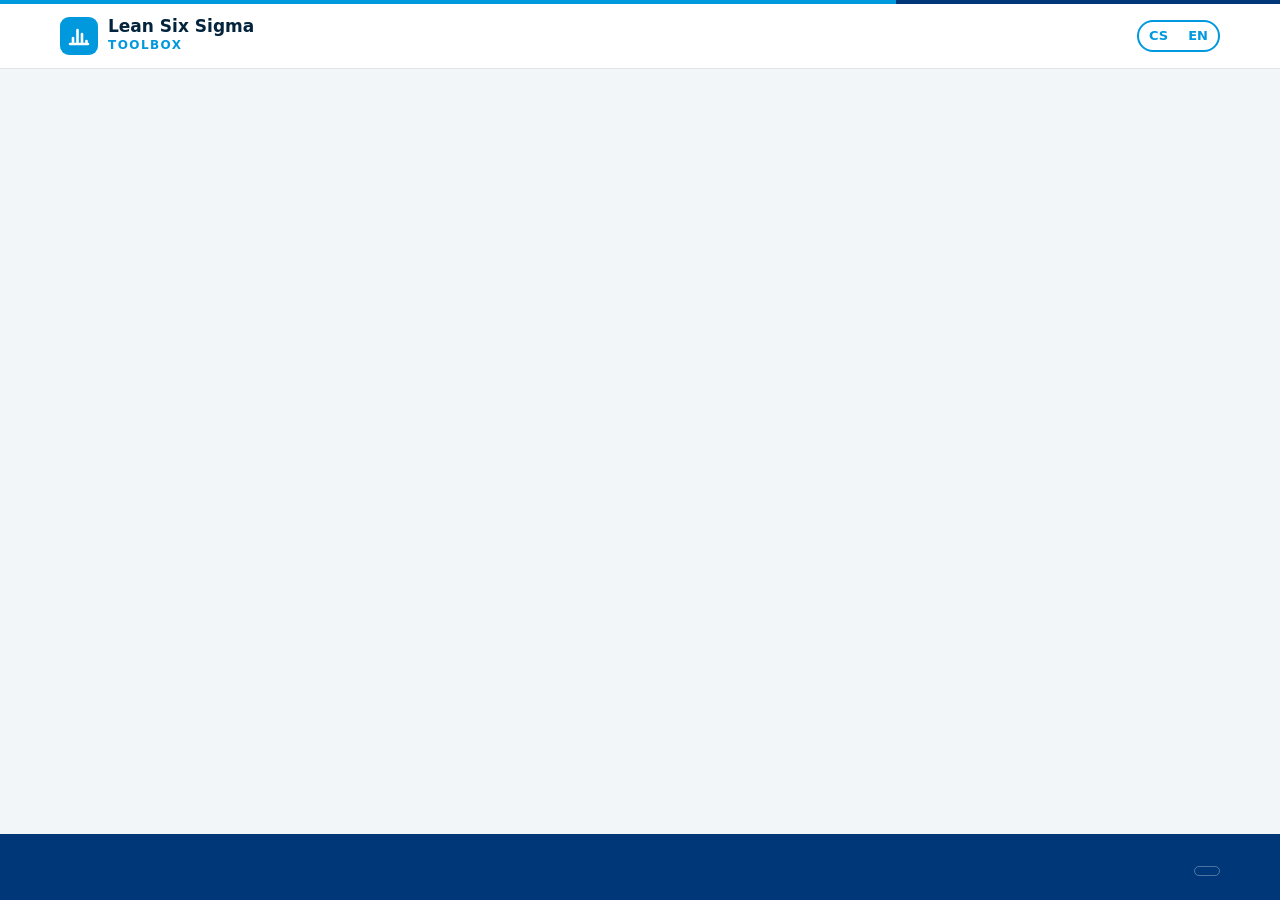
<file: toolbox/app.html>
<!DOCTYPE html>
<html lang="cs">
<head>
<meta charset="UTF-8">
<meta name="viewport" content="width=device-width,initial-scale=1,viewport-fit=cover">
<meta name="theme-color" content="#003778">
<meta name="description" content="Lean Six Sigma Toolbox – interaktivní vzdělávací sada nástrojů Lean a Six Sigma (CS/EN).">
<title>Lean Six Sigma Toolbox</title>
<link rel="icon" href="data:image/svg+xml,%3Csvg xmlns='http://www.w3.org/2000/svg' viewBox='0 0 48 48'%3E%3Crect width='48' height='48' rx='10' fill='%230099DE'/%3E%3Cpath d='M10 34h28M14 34V22M22 34V14M30 34V18M38 34V26' stroke='white' stroke-width='4' stroke-linecap='round'/%3E%3C/svg%3E">
<style>
/*FONTS*/
:root{
  --blue:#0099DE;--blue-d:#0077B3;--navy:#003778;--ink:#03243C;--muted:#5A6B7B;--line:#DCE4EC;
  --bg:#F3F6F9;--card:#FFFFFF;--soft:#E9F5FC;--yellow:#FFD25C;--red:#D7263D;--orange:#E8730C;--green:#2E9E5B;
  --shadow:0 1px 2px rgba(3,36,60,.06),0 8px 24px rgba(3,36,60,.07);
  --font:'Knauf Screen',system-ui,-apple-system,'Segoe UI',Roboto,Arial,sans-serif;
  --head:'Knauf Screen Head','Knauf Screen',system-ui,sans-serif;
  --r:14px;
}
@media (prefers-color-scheme:dark){:root:not([data-theme="light"]){
  --ink:#E6EEF5;--muted:#9AB0C3;--line:#23384C;--bg:#0B1722;--card:#11212F;--soft:#0F2E44;--shadow:0 1px 2px rgba(0,0,0,.3),0 8px 24px rgba(0,0,0,.25);
}}
:root[data-theme="dark"]{--ink:#E6EEF5;--muted:#9AB0C3;--line:#23384C;--bg:#0B1722;--card:#11212F;--soft:#0F2E44;--shadow:0 1px 2px rgba(0,0,0,.3),0 8px 24px rgba(0,0,0,.25)}
*{box-sizing:border-box}
html{-webkit-text-size-adjust:100%}
body{margin:0;background:var(--bg);color:var(--ink);font:16px/1.55 var(--font);min-height:100vh;display:flex;flex-direction:column}
h1,h2,h3,h4{font-family:var(--head);font-weight:700;line-height:1.15;margin:0 0 .5em;letter-spacing:-.01em}
a{color:var(--blue)}
button,input,select,textarea{font:inherit;color:inherit}
.wrap{max-width:1200px;margin:0 auto;padding:0 20px}
@media (max-width:600px){.wrap{padding:0 16px}}

/* Header */
.top{background:var(--card);border-bottom:1px solid var(--line);position:sticky;top:0;z-index:20}
.top::before{content:"";display:block;height:4px;background:linear-gradient(90deg,var(--blue) 0 70%,var(--navy) 70%)}
.bar{display:flex;align-items:center;gap:18px;height:64px}
.brand{display:flex;align-items:center;gap:10px;text-decoration:none;color:var(--ink);flex-shrink:0}
.brand .mk{width:38px;height:38px;border-radius:9px;background:var(--blue);display:grid;place-items:center}
.brand b{font-family:var(--head);display:block;font-size:17px;line-height:1.05}
.brand small{display:block;color:var(--blue);font-weight:700;font-size:12px;letter-spacing:.12em;text-transform:uppercase}
nav.main{display:flex;gap:2px;margin-left:auto}
nav.main a{text-decoration:none;color:var(--ink);padding:8px 12px;border-radius:8px;font-weight:700;font-size:15px;white-space:nowrap}
nav.main a:hover{background:var(--soft)}
nav.main a.on{color:var(--blue);background:var(--soft)}
.lang{display:flex;border:2px solid var(--blue);border-radius:99px;overflow:hidden;flex-shrink:0}
.lang button{border:0;background:none;padding:4px 10px;font-weight:700;font-size:13px;cursor:pointer;color:var(--blue)}
.lang button.on{background:var(--blue);color:#fff}
.burger{display:none;border:0;background:none;padding:8px;margin-left:auto;cursor:pointer;color:var(--ink)}
@media (max-width:900px){
  .burger{display:block}
  nav.main{position:absolute;left:0;right:0;top:68px;background:var(--card);flex-direction:column;padding:8px 16px 16px;border-bottom:1px solid var(--line);display:none;box-shadow:var(--shadow)}
  nav.main.open{display:flex}
  nav.main a{padding:12px}
  .lang{margin-left:0}
}

/* Hero */
.hero{background:var(--blue);color:#fff;position:relative;overflow:hidden}
.hero::after{content:"";position:absolute;right:-8%;top:0;bottom:0;width:46%;background:var(--navy);transform:skewX(-18deg);transform-origin:top}
.hero .wrap{position:relative;z-index:1;padding-top:52px;padding-bottom:56px;display:grid;grid-template-columns:1.2fr 1fr;gap:40px;align-items:center}
.hero h1{font-size:clamp(32px,5vw,54px);margin-bottom:14px}
.hero p.lead{font-size:clamp(16px,2vw,19px);max-width:560px;opacity:.95;margin:0 0 24px}
.kicker{display:inline-block;background:var(--yellow);color:var(--navy);font-weight:700;font-size:13px;letter-spacing:.08em;text-transform:uppercase;padding:4px 10px;border-radius:4px;margin-bottom:16px}
.search{display:flex;background:#fff;border-radius:99px;padding:5px 5px 5px 20px;max-width:520px;box-shadow:0 10px 30px rgba(0,0,0,.15)}
.search input{flex:1;border:0;outline:0;background:none;color:#03243C;font-size:16px;min-width:0}
.search span{background:var(--navy);color:#fff;border-radius:99px;padding:8px 16px;font-weight:700;font-size:14px}
.stats{display:grid;grid-template-columns:repeat(3,1fr);gap:14px}
.stat{background:rgba(255,255,255,.12);border:1px solid rgba(255,255,255,.25);border-radius:var(--r);padding:16px;backdrop-filter:blur(4px)}
.stat b{display:block;font-family:var(--head);font-size:34px;line-height:1}
.stat span{font-size:13px;opacity:.9}
.prog{grid-column:1/-1}
.prog .pb{height:8px;background:rgba(255,255,255,.25);border-radius:9px;overflow:hidden;margin-top:8px}
.prog .pb i{display:block;height:100%;background:var(--yellow);border-radius:9px;transition:width .4s}
@media (max-width:860px){.hero .wrap{grid-template-columns:1fr;gap:28px;padding-top:36px;padding-bottom:40px}.hero::after{width:30%;right:-15%}}

/* Sections */
section.blk{padding:40px 0}
.sec-h{display:flex;align-items:end;justify-content:space-between;gap:16px;flex-wrap:wrap;margin-bottom:18px}
.sec-h h2{font-size:clamp(24px,3vw,32px);margin:0}
.sec-h p{margin:4px 0 0;color:var(--muted)}
.chips{display:flex;gap:8px;flex-wrap:wrap}
.chip{border:1.5px solid var(--line);background:var(--card);border-radius:99px;padding:6px 14px;font-weight:700;font-size:14px;cursor:pointer;display:inline-flex;align-items:center;gap:7px}
.chip .dot{width:10px;height:10px;border-radius:50%}
.chip.on{border-color:var(--blue);background:var(--blue);color:#fff}
.chip.ph{padding:6px 11px;font-family:var(--head)}
.filters{display:flex;gap:16px;flex-wrap:wrap;justify-content:space-between;margin-bottom:22px}

/* Tool tiles (periodic table) */
.grid{display:grid;grid-template-columns:repeat(auto-fill,minmax(170px,1fr));gap:12px}
.tile{position:relative;background:var(--card);border-radius:12px;padding:14px 14px 12px;text-decoration:none;color:var(--ink);box-shadow:var(--shadow);border-top:5px solid var(--c);transition:transform .15s, box-shadow .15s;display:flex;flex-direction:column;min-height:168px}
.tile:hover{transform:translateY(-3px);box-shadow:0 12px 30px rgba(3,36,60,.14)}
.tile .no{position:absolute;top:10px;right:12px;font-size:12px;color:var(--muted);font-weight:700}
.tile .sym{font-family:var(--head);font-size:38px;line-height:1;color:var(--c);margin:6px 0 8px}
.tile h3{font-size:15px;margin:0 0 4px;font-family:var(--font);font-weight:700}
.tile p{font-size:12.5px;color:var(--muted);margin:0;line-height:1.4;flex:1}
.tile .ft{display:flex;justify-content:space-between;align-items:center;margin-top:10px}
.phs{display:flex;gap:3px}
.phs i{font-style:normal;font-size:10.5px;font-weight:700;width:18px;height:18px;border-radius:4px;display:grid;place-items:center;background:var(--soft);color:var(--blue-d)}
.phs i.off{opacity:.25}
.done-b{font-size:11px;font-weight:700;color:var(--green);display:flex;align-items:center;gap:3px}
.tile .play{font-size:11px;font-weight:700;color:var(--orange)}
.empty{padding:40px;text-align:center;color:var(--muted)}

/* Cards row */
.cards{display:grid;grid-template-columns:repeat(auto-fit,minmax(260px,1fr));gap:16px}
.card{background:var(--card);border-radius:var(--r);box-shadow:var(--shadow);padding:22px}
.card.link{text-decoration:none;color:var(--ink);display:block;transition:transform .15s}
.card.link:hover{transform:translateY(-3px)}
.card .ic{width:44px;height:44px;border-radius:10px;display:grid;place-items:center;color:#fff;font-family:var(--head);font-size:18px;margin-bottom:12px}
.card h3{font-size:19px}
.card p{color:var(--muted);margin:0}

/* Tool page */
.crumb{font-size:14px;color:var(--muted);padding:18px 0 0}
.crumb a{color:var(--muted);text-decoration:none}.crumb a:hover{color:var(--blue)}
.thead{display:grid;grid-template-columns:auto 1fr auto;gap:22px;align-items:center;padding:18px 0 26px}
.bigsym{width:108px;height:108px;border-radius:16px;background:var(--c);color:#fff;display:flex;flex-direction:column;justify-content:center;align-items:center;font-family:var(--head);font-size:46px;line-height:1;box-shadow:var(--shadow)}
.bigsym small{font-family:var(--font);font-size:11px;letter-spacing:.08em;text-transform:uppercase;margin-top:6px;opacity:.9}
.thead h1{font-size:clamp(26px,4vw,40px);margin-bottom:6px}
.thead p{margin:0;color:var(--muted);font-size:18px}
.thead .meta{display:flex;gap:8px;flex-wrap:wrap;margin-top:10px}
.tag{font-size:12px;font-weight:700;border-radius:99px;padding:3px 10px;background:var(--soft);color:var(--blue-d)}
.acts{display:flex;flex-direction:column;gap:8px}
.btn{border:0;border-radius:99px;padding:10px 18px;font-weight:700;cursor:pointer;background:var(--blue);color:#fff;font-size:14px;text-decoration:none;display:inline-flex;align-items:center;gap:7px;justify-content:center;white-space:nowrap}
.btn:hover{background:var(--blue-d)}
.btn.ghost{background:transparent;color:var(--blue);box-shadow:inset 0 0 0 2px var(--blue)}
.btn.ghost:hover{background:var(--soft)}
.btn.ok{background:var(--green)}
.btn.sm{padding:6px 12px;font-size:13px}
.btn.navy{background:var(--navy)}
@media (max-width:760px){.thead{grid-template-columns:auto 1fr}.thead .acts{grid-column:1/-1;flex-direction:row;flex-wrap:wrap}.bigsym{width:80px;height:80px;font-size:34px}}

.tabs{display:flex;gap:4px;border-bottom:2px solid var(--line);margin-bottom:22px;overflow-x:auto}
.tabs button{border:0;background:none;padding:12px 16px;font-weight:700;cursor:pointer;color:var(--muted);border-bottom:3px solid transparent;margin-bottom:-2px;white-space:nowrap;font-size:15px}
.tabs button.on{color:var(--blue);border-bottom-color:var(--blue)}
.learn{display:grid;grid-template-columns:1.25fr 1fr;gap:18px}
.learn .full{grid-column:1/-1}
@media (max-width:860px){.learn{grid-template-columns:1fr}}
.box{background:var(--card);border-radius:var(--r);box-shadow:var(--shadow);padding:22px}
.box h3{font-size:18px;display:flex;align-items:center;gap:8px}
.box h3 .n{width:26px;height:26px;border-radius:7px;background:var(--soft);color:var(--blue);display:grid;place-items:center;font-size:14px}
.box p{margin:0}
ol.steps{list-style:none;padding:0;margin:0;counter-reset:s}
ol.steps li{counter-increment:s;position:relative;padding:8px 0 8px 42px;border-bottom:1px dashed var(--line)}
ol.steps li:last-child{border-bottom:0}
ol.steps li::before{content:counter(s);position:absolute;left:0;top:7px;width:28px;height:28px;border-radius:50%;background:var(--blue);color:#fff;font-weight:700;display:grid;place-items:center;font-size:14px}
ul.chk{list-style:none;padding:0;margin:0}
ul.chk li{padding:6px 0 6px 28px;position:relative}
ul.chk li::before{content:"";position:absolute;left:2px;top:12px;width:14px;height:8px;border-left:3px solid var(--blue);border-bottom:3px solid var(--blue);transform:rotate(-45deg)}
ul.tip li::before{border:0;width:10px;height:10px;background:var(--yellow);border-radius:2px;transform:rotate(45deg);top:13px}
.example{background:var(--navy);color:#fff}
.example h3 .n{background:rgba(255,255,255,.15);color:var(--yellow)}
.pn{display:flex;justify-content:space-between;gap:12px;margin:28px 0 10px}
.pn a{flex:1;max-width:48%;background:var(--card);border-radius:var(--r);padding:14px 18px;text-decoration:none;color:var(--ink);box-shadow:var(--shadow)}
.pn a small{display:block;color:var(--muted);font-size:12px}
.pn a b{font-size:15px}
.pn a.nx{text-align:right;margin-left:auto}

/* Widgets */
.wg{background:var(--card);border-radius:var(--r);box-shadow:var(--shadow);padding:22px}
.wg h3{font-size:19px;margin-bottom:4px}
.wg .hint{color:var(--muted);font-size:14px;margin:0 0 16px}
.wgrid{display:grid;grid-template-columns:minmax(260px,360px) 1fr;gap:22px;align-items:start}
@media (max-width:860px){.wgrid{grid-template-columns:1fr}}
.fld{display:block;margin-bottom:12px}
.fld>span{display:block;font-size:13px;font-weight:700;color:var(--muted);margin-bottom:4px}
.in,.fld input,.fld select,.fld textarea,table.ed input,table.ed select{width:100%;border:1.5px solid var(--line);border-radius:8px;padding:8px 10px;background:var(--bg);outline:0;min-width:0}
.fld textarea{min-height:120px;resize:vertical;font-size:14px;font-family:ui-monospace,Menlo,Consolas,monospace}
.in:focus,.fld input:focus,.fld select:focus,.fld textarea:focus,table.ed input:focus,table.ed select:focus{border-color:var(--blue);background:var(--card)}
.row2{display:grid;grid-template-columns:1fr 1fr;gap:10px}
.row3{display:grid;grid-template-columns:1fr 1fr 1fr;gap:10px}
table.ed{width:100%;border-collapse:collapse;font-size:14px}
table.ed th{text-align:left;font-size:12px;color:var(--muted);font-weight:700;padding:4px 4px;text-transform:uppercase;letter-spacing:.03em}
table.ed td{padding:3px 4px;vertical-align:middle}
table.ed td.num{text-align:right;font-variant-numeric:tabular-nums;font-weight:700}
.x{border:0;background:none;color:var(--muted);cursor:pointer;font-size:18px;line-height:1;padding:4px 6px;border-radius:6px}
.x:hover{color:var(--red);background:var(--soft)}
.tscroll{overflow-x:auto}
.kpis{display:grid;grid-template-columns:repeat(auto-fit,minmax(120px,1fr));gap:10px;margin-bottom:16px}
.kpi{background:var(--bg);border-radius:10px;padding:10px 12px;border-left:4px solid var(--blue)}
.kpi small{display:block;font-size:12px;color:var(--muted);font-weight:700}
.kpi b{font-family:var(--head);font-size:24px;line-height:1.2;font-variant-numeric:tabular-nums}
.kpi.good{border-color:var(--green)}.kpi.warn{border-color:var(--orange)}.kpi.bad{border-color:var(--red)}
.insight{background:var(--soft);border-radius:10px;padding:12px 14px 12px 46px;font-size:15px;margin-top:14px;position:relative}
.insight::before{content:"i";position:absolute;left:14px;top:12px;width:22px;height:22px;border-radius:50%;background:var(--blue);color:#fff;font-weight:700;display:grid;place-items:center;font-size:13px;font-family:Georgia,serif}
.insight.bad{background:rgba(215,38,61,.1)}.insight.bad::before{background:var(--red);content:"!"}
.insight.good{background:rgba(46,158,91,.12)}.insight.good::before{background:var(--green);content:"✓";font-family:inherit}
svg.ch{width:100%;height:auto;display:block;overflow:visible}
svg.ch text{fill:var(--muted);font-size:11px;font-family:var(--font)}
svg.ch .lbl{fill:var(--ink);font-weight:700}
svg.ch .grid line{stroke:var(--line)}
svg.ch .axis{stroke:var(--muted);stroke-width:1}
svg.ch .s-ink{stroke:var(--ink)}svg.ch text.t-ink{fill:var(--ink)}svg.ch .s-line{stroke:var(--line)}svg.ch .f-card{fill:var(--card)}svg.ch .f-ink{fill:var(--ink)}
@media (max-width:600px){.oeeg{grid-template-columns:1fr!important}}
.legend{display:flex;gap:14px;flex-wrap:wrap;font-size:13px;color:var(--muted);margin-top:6px}
.legend i{display:inline-block;width:12px;height:12px;border-radius:3px;margin-right:5px;vertical-align:-1px}
.btns{display:flex;gap:8px;flex-wrap:wrap;margin-top:10px}

/* specific widgets */
.tally{font-family:ui-monospace,Menlo,monospace;letter-spacing:1px;color:var(--blue-d);font-weight:700}
.cs td.cell{text-align:center;padding:2px}
.cs .cellb{display:flex;align-items:center;justify-content:center;gap:2px;background:var(--bg);border-radius:8px;padding:3px;min-width:76px}
.cs .cellb button{border:0;width:24px;height:24px;border-radius:6px;background:var(--card);cursor:pointer;font-weight:700;color:var(--blue)}
.cs .cellb button:hover{background:var(--blue);color:#fff}
.cs .cellb b{min-width:22px;text-align:center;font-variant-numeric:tabular-nums}
.waste{display:grid;grid-template-columns:repeat(auto-fill,minmax(230px,1fr));gap:12px}
.wc{background:var(--bg);border-radius:12px;padding:14px;display:flex;flex-direction:column;gap:6px;border-left:5px solid var(--blue)}
.wc .L{font-family:var(--head);font-size:30px;color:var(--blue);line-height:1}
.wc h4{margin:0;font-size:16px}
.wc p{margin:0;font-size:13px;color:var(--muted)}
.wc .ex{font-size:13px;color:var(--ink);font-style:italic}
.cnt{display:flex;align-items:center;gap:8px;margin-top:auto}
.cnt button{width:30px;height:30px;border-radius:50%;border:2px solid var(--blue);background:var(--card);color:var(--blue);font-weight:700;cursor:pointer}
.cnt b{font-family:var(--head);font-size:20px;min-width:26px;text-align:center}
.dots{display:flex;gap:4px}
.dots button{width:26px;height:26px;border-radius:50%;border:2px solid var(--line);background:var(--card);cursor:pointer;font-size:12px;font-weight:700;color:var(--muted);padding:0}
.dots button.on{background:var(--blue);border-color:var(--blue);color:#fff}
.q5{display:flex;justify-content:space-between;align-items:center;gap:12px;padding:8px 0;border-bottom:1px dashed var(--line);font-size:14px}
.pill{display:inline-block;font-weight:700;font-size:12px;padding:2px 8px;border-radius:99px;color:#fff}
.sipoc{display:grid;grid-template-columns:repeat(5,1fr);gap:8px}
.sipoc .col h4{background:var(--navy);color:#fff;text-align:center;padding:10px 6px;border-radius:10px 10px 0 0;margin:0;font-size:15px}
.sipoc .col h4 b{display:block;font-size:26px;color:var(--yellow)}
.sipoc .col textarea{width:100%;min-height:190px;border:1.5px solid var(--line);border-top:0;border-radius:0 0 10px 10px;padding:10px;background:var(--bg);font-size:14px;resize:vertical;line-height:1.6}
.sipoc .col.p h4{background:var(--blue)}
@media (max-width:760px){.sipoc{grid-template-columns:1fr 1fr}.sipoc .col.p{grid-column:1/-1;order:-1}}
.why{display:flex;flex-direction:column;gap:0}
.why .wi{display:grid;grid-template-columns:96px 1fr;gap:10px;align-items:center}
.why .wi label{font-family:var(--head);color:var(--blue);font-size:15px}
.why .arr{height:16px;margin-left:44px;border-left:3px solid var(--blue);position:relative}
.why .root{border:2px solid var(--orange)!important;background:rgba(232,115,12,.08)!important}
.a3{display:grid;grid-template-columns:1fr 1fr;gap:10px}
.a3 .c{border:2px solid var(--navy);border-radius:8px;overflow:hidden;display:flex;flex-direction:column}
.a3 .c h4{margin:0;background:var(--navy);color:#fff;padding:6px 10px;font-size:13px}
.a3 .c textarea{border:0;flex:1;min-height:110px;padding:10px;background:var(--card);resize:vertical;font-size:14px;outline:0}
.a3 .col{display:flex;flex-direction:column;gap:10px}
@media (max-width:760px){.a3{grid-template-columns:1fr}}
.d8{display:grid;gap:8px}
.d8 label{display:grid;grid-template-columns:auto 52px 1fr;gap:12px;align-items:center;background:var(--bg);border-radius:10px;padding:10px 14px;cursor:pointer}
.d8 label b{font-family:var(--head);font-size:20px;color:var(--blue)}
.d8 input{width:20px;height:20px;accent-color:var(--green)}
.d8 label.ck{background:rgba(46,158,91,.12)}
.d8 label.ck span{text-decoration:line-through;color:var(--muted)}
.kb{display:flex;flex-wrap:wrap;gap:6px;margin-top:10px}
.kb i{width:34px;height:46px;border-radius:4px;background:var(--yellow);border:2px solid var(--navy);display:grid;place-items:center;font-style:normal;font-weight:700;font-size:11px;color:var(--navy)}
.seq{display:flex;flex-wrap:wrap;gap:4px;margin:10px 0}
.seq i{width:34px;height:34px;border-radius:6px;display:grid;place-items:center;color:#fff;font-style:normal;font-weight:700;font-family:var(--head)}
.seqlbl{font-size:13px;font-weight:700;color:var(--muted);margin-top:8px}

/* Roadmap */
.road{display:grid;grid-template-columns:repeat(5,1fr);gap:12px}
.ph{background:var(--card);border-radius:var(--r);box-shadow:var(--shadow);overflow:hidden;display:flex;flex-direction:column}
.ph .hd{background:var(--blue);color:#fff;padding:16px;position:relative}
.ph:nth-child(2) .hd{background:#0088C8}.ph:nth-child(3) .hd{background:#0070AA}.ph:nth-child(4) .hd{background:#00538F}.ph:nth-child(5) .hd{background:var(--navy)}
.ph .hd b{font-family:var(--head);font-size:44px;line-height:1;display:block}
.ph .hd span{font-weight:700}
.ph .bd{padding:16px;display:flex;flex-direction:column;gap:12px;flex:1}
.ph .bd h4{font-size:12px;text-transform:uppercase;letter-spacing:.06em;color:var(--muted);margin:0}
.ph .bd p{margin:0;font-weight:700}
.ph .bd ul{margin:0;padding-left:18px;font-size:14px}
.mini{display:flex;flex-wrap:wrap;gap:6px}
.mini a{text-decoration:none;font-size:13px;font-weight:700;border-radius:8px;padding:4px 8px;color:#fff;background:var(--c)}
@media (max-width:1000px){.road{grid-template-columns:1fr 1fr}}
@media (max-width:600px){.road{grid-template-columns:1fr}}

/* Lean house */
.house{max-width:900px;margin:0 auto}
.house .roof{background:var(--navy);color:#fff;clip-path:polygon(50% 0,100% 70%,100% 100%,0 100%,0 70%);padding:70px 40px 22px;text-align:center;font-weight:700}
.house .roof h3{font-size:22px;color:var(--yellow);margin-bottom:6px}
.house .body{display:grid;grid-template-columns:1fr 1.4fr 1fr;gap:12px;padding:12px 0}
.house .pil{background:var(--card);box-shadow:var(--shadow);border-radius:10px;padding:16px;text-align:center}
.house .pil h3{color:var(--blue);font-size:20px}
.house .base{background:var(--blue);color:#fff;border-radius:10px;padding:16px;text-align:center}
.house .base h3{font-size:20px}
.house .found{background:var(--ink);color:var(--bg);border-radius:10px;padding:12px;text-align:center;margin-top:12px;font-weight:700}
.house .mini{justify-content:center}
.house .base .mini a{background:rgba(255,255,255,.18)}
@media (max-width:700px){.house .body{grid-template-columns:1fr}.house .roof{padding:56px 16px 18px}}

/* Quiz */
.quiz{max-width:760px;margin:0 auto}
.qbar{height:8px;background:var(--line);border-radius:8px;overflow:hidden;margin-bottom:18px}
.qbar i{display:block;height:100%;background:var(--blue);transition:width .3s}
.opt{display:block;width:100%;text-align:left;border:2px solid var(--line);background:var(--card);border-radius:12px;padding:14px 16px;margin-bottom:10px;cursor:pointer;font-size:16px;font-weight:700}
.opt:hover:not([disabled]){border-color:var(--blue)}
.opt.right{border-color:var(--green);background:rgba(46,158,91,.12)}
.opt.wrong{border-color:var(--red);background:rgba(215,38,61,.1)}
.opt[disabled]{cursor:default}
.score{font-family:var(--head);font-size:72px;color:var(--blue);line-height:1}

/* Glossary */
.gl{display:grid;grid-template-columns:repeat(auto-fill,minmax(300px,1fr));gap:10px}
.gl div{background:var(--card);border-radius:10px;padding:14px 16px;box-shadow:var(--shadow)}
.gl b{color:var(--navy);font-family:var(--head)}
:root[data-theme="dark"] .gl b{color:var(--blue)}
@media (prefers-color-scheme:dark){:root:not([data-theme="light"]) .gl b{color:var(--blue)}}
.gl p{margin:4px 0 0;font-size:14px;color:var(--muted)}

footer{margin-top:auto;background:var(--navy);color:#C9D8E6;font-size:14px}
footer .wrap{padding-top:22px;padding-bottom:22px;display:flex;justify-content:space-between;gap:16px;flex-wrap:wrap}
footer button{background:none;border:1px solid rgba(255,255,255,.3);color:#fff;border-radius:99px;padding:4px 12px;cursor:pointer;font-size:13px}

@media print{
  .top,footer,.tabs,.acts,.pn,.btns,.x,.noprint{display:none!important}
  body{background:#fff}
  .box,.wg,.card{box-shadow:none;border:1px solid #ccc}
  .tabpane{display:block!important}
}
.fade{animation:fade .25s ease}
@keyframes fade{from{opacity:0;transform:translateY(6px)}to{opacity:1;transform:none}}
:focus-visible{outline:3px solid var(--yellow);outline-offset:2px}
</style>
</head>
<body>
<header class="top">
  <div class="wrap bar">
    <a class="brand" href="#/" aria-label="Home">
      <span class="mk"><svg width="24" height="24" viewBox="0 0 24 24" fill="none" stroke="#fff" stroke-width="2.6" stroke-linecap="round"><path d="M3 20h18M6 20v-6M10.5 20V6M15 20V10M19.5 20v-3"/></svg></span>
      <span><b>Lean Six Sigma</b><small>Toolbox</small></span>
    </a>
    <button class="burger" id="burger" aria-label="Menu"><svg width="26" height="26" viewBox="0 0 24 24" fill="none" stroke="currentColor" stroke-width="2.4" stroke-linecap="round"><path d="M4 7h16M4 12h16M4 17h16"/></svg></button>
    <nav class="main" id="nav"></nav>
    <div class="lang" role="group" aria-label="Language"><button data-lang="cs">CS</button><button data-lang="en">EN</button></div>
  </div>
</header>
<main id="app"></main>
<footer><div class="wrap"><span id="foot"></span><span><button id="theme"></button></span></div></footer>
<script>
/*DATA*/
/*WIDGETS*/
/*APP*/
</script>
</body>
</html>
</file>
